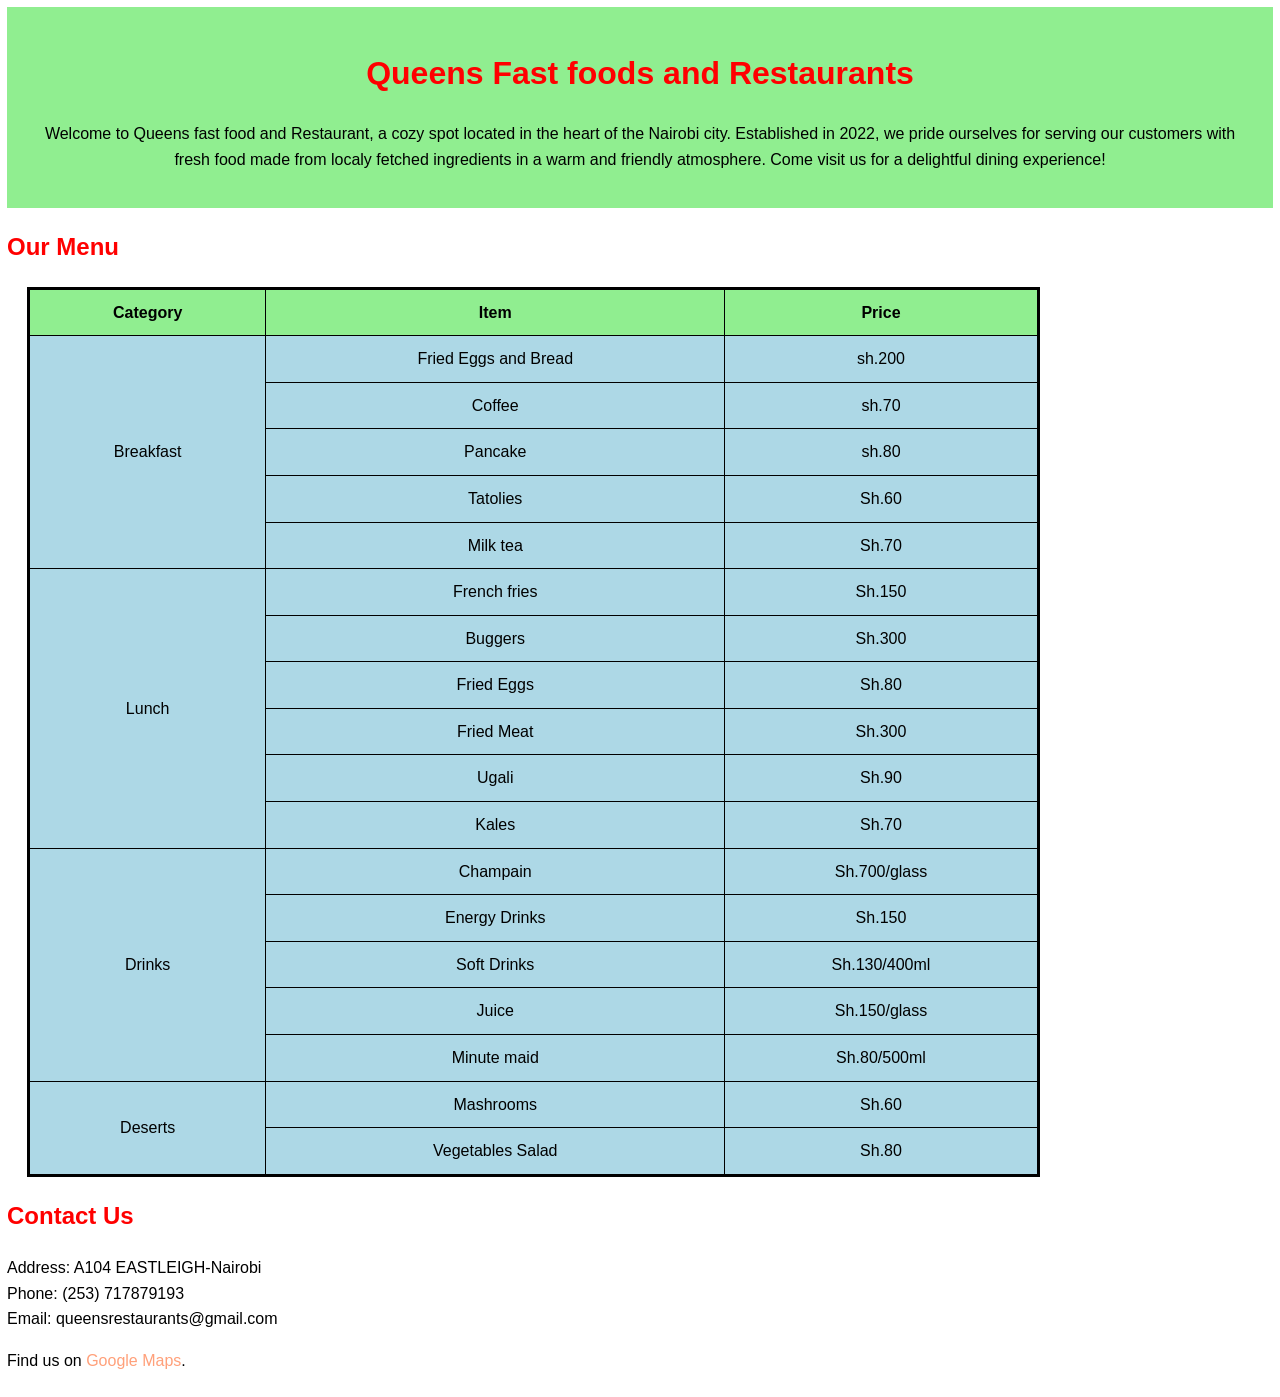
<file: New projects/index.html>
<!DOCTYPE html>
<html lang="en">
<head>
  <meta charset="UTF-8">
  <meta name="viewport" content="width=device-width, initial-scale=1.0">
  <title>Sunrise Café</title>
  <link rel="stylesheet" href="styles.css"> <!-- Link to external CSS file -->
</head>
<body>
  <!-- Header Section -->
  <header>
    <h1> Queens Fast foods and Restaurants</h1>
    <p>
      Welcome to Queens fast food and Restaurant, a cozy spot located in the heart of the Nairobi city. 
      Established in 2022, we pride ourselves for serving our customers with fresh food made from localy fetched

      ingredients in a warm and friendly atmosphere. Come visit us for a delightful 
      dining experience!
    </p>
  </header>

  <!-- Menu Section -->
  <section>
    <h2>Our Menu</h2>
    <table>
      <thead>
        <tr>
          <th>Category</th>
          <th>Item</th>
          <th>Price</th>
        </tr>
      </thead>
      <tbody>
        <tr>
          <td rowspan="5">Breakfast</td>
          <td>Fried Eggs and Bread</td>
          <td>sh.200</td>
        </tr>
        <tr>
          <td>Coffee</td>
          <td>sh.70</td>
        </tr>
        <tr>
          <td>Pancake</td>
          <td>sh.80</td>
        </tr>
        <tr>
          <td>Tatolies</td>
          <td>Sh.60</td>
        </tr>
        <tr>
          <td>Milk tea</td>
          <td>Sh.70</td>
        </tr>

        <tr>
          <td rowspan="6">Lunch</td>
          <td>French fries</td>
          <td>Sh.150</td>
        </tr>

        <tr>
          <td>Buggers</td>
          <td>Sh.300</td>
        </tr>

        <tr>
          <td>Fried Eggs</td>
          <td>Sh.80</td>
        </tr>

        <tr>
          <td>Fried Meat</td>
          <td>Sh.300</td>
        </tr>

        <tr>
          <td>Ugali</td>
          <td>Sh.90</td>
        </tr>

        <tr>
          <td>Kales</td>
          <td>Sh.70</td>
        </tr>

        <tr>
          <td rowspan="5">Drinks</td>
          <td>Champain</td>
          <td>Sh.700/glass</td>
        </tr>

        <tr>
          <td>Energy Drinks</td>
          <td>Sh.150</td>
        </tr>

        <tr>
          <td>Soft Drinks</td>
          <td>Sh.130/400ml</td>
        </tr>

        <tr>
          <td>Juice</td>
          <td>Sh.150/glass</td>
        </tr>
        
        <tr>
          <td>Minute maid</td>
          <td>Sh.80/500ml</td>
        </tr>

        <tr>
          <td rowspan="2">Deserts</td>
          <td>Mashrooms</td>
          <td>Sh.60</td>
        </tr>

        <tr>
          <td>Vegetables Salad</td>
        <td>Sh.80</td>
        </tr>

      </tbody>
    </table>
  </section>

  <!-- Contact Section -->
  <section>
    <h2>Contact Us</h2>
    <p>
      Address: A104 EASTLEIGH-Nairobi<br>
      Phone: (253) 717879193<br>
      Email: queensrestaurants@gmail.com<br>
    </p>
    <p>
      Find us on <a href="https://www.google.com/maps" target="_blank">Google Maps</a>.
    </p>
  </section>
</body>
</html>
</file>
<file: New projects/styles.css>
body {
    font-family: Arial, sans-serif;
    line-height: 1.6;
    margin: 2px;
    padding: 5px;
    background-color: white;
}

header {
    text-align: center;
    background-color:lightgreen;
    padding: 20px;
}

h1 {
    color: red;
}

h2 {
    color:red;
}

table {
    width: 80%;
    margin: 20px;
    border:  solid black;
    border-collapse: collapse;
    border-color:black;
    background-color:lightblue;
}

th, td {
    padding: 10px;
    text-align: center;
    border: 1px solid black;
}

th {
    background-color: lightgreen;
    color: black;
}

a {
    color: lightsalmon;
    text-decoration: none;
}

a:hover {
    text-decoration: underline;
}
</file>
